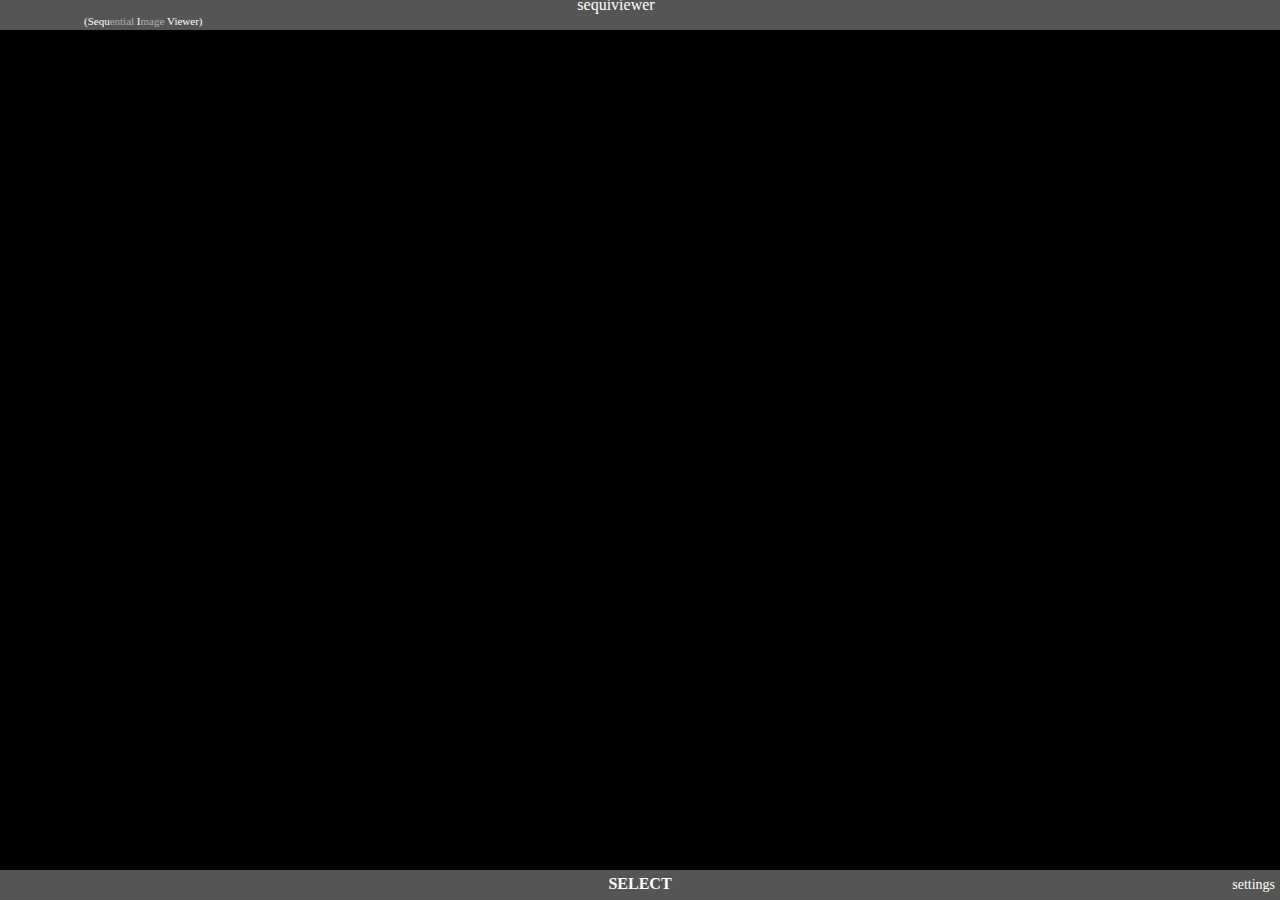
<file: index.html>
<!DOCTYPE html>
<html lang="en">
<head>
    <meta charset="UTF-8">
    <meta name="theme-color" content="#555555" />
    <link rel="stylesheet" type="text/css" href="css/global.css" />
    <link rel="stylesheet" type="text/css" href="css/index.css" />
    <script src="js/global.js" defer></script>
    <script src="js/index.js" defer></script>
    <script src="js/index-reader.js" defer></script>

    <script src="js/backwards-compat.js" defer></script>
    <title>Reader</title>
</head>
<body>
    <div id="header" class="notmain"><div id="header-acttitle">sequiviewer</div>
        <div id="header-subtitle">
            <span id="hiddentitlebadge" class="hidden">Hidden</span>
            (<span id="header-subtitle-default">Sequ<span class="header-subtitle-tr">ential&nbsp;</span>I<span class="header-subtitle-tr">mage&nbsp;</span>Viewer</span><span id="header-subtitle-info"></span>)
        </div>
    </div>
    <div id="main">
        <div id="librarycont"></div>
    </div>

    <div id="lettercont" class="screencenterbox" style="opacity: 0;">
        <div id="letter" class="screencenterbox"></div>
    </div>

    </div>
    <div id="navbar" class="notmain">
        <span id="navbar-center">select</span><span id="navbar-left"></span><span id="navbar-right">settings</span>
    </div>
</body>
</html>
</file>
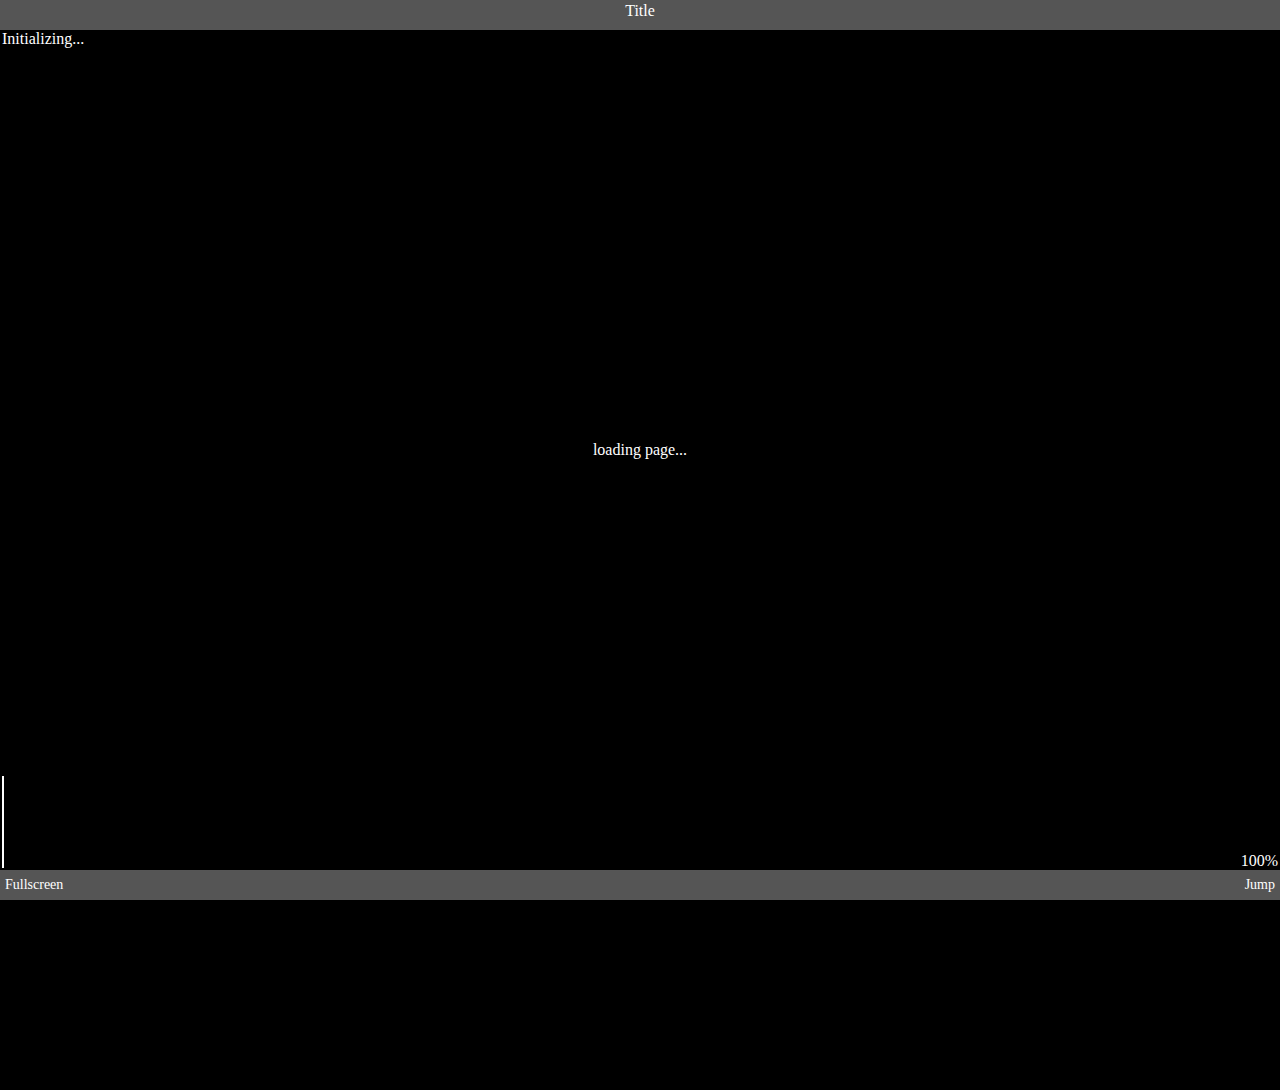
<file: reader.html>
<!DOCTYPE html>
<html lang="en">
<head>
    <meta charset="UTF-8">
    <meta name="theme-color" content="#555555" />
    <link rel="stylesheet" type="text/css" href="css/global.css" />
    <link rel="stylesheet" type="text/css" href="css/reader.css" />

    <!-- libraries loaded first :( -->
    <script src="js/lib/jszip.min.js"></script>

    <script src="js/global.js" defer></script>
    <script src="js/reader-defaults.js" defer></script>
    <script src="js/reader-keyboard.js" defer></script>
    <script src="js/reader.js" defer></script>
    <script src="js/reader-reader.js" defer></script>
    <script src="js/reader-jtd.js" defer></script>
    <title>Reader</title>
</head>
<body>
    <div id="header" class="notmain">Title</div>
    <div id="hide" class="hidden"><div>The page has been hidden.<br>Press OK to continue.</div></div>
    <div id="pageend">End of chapter</div>
    <div id="pagecont">
        <div class="screencenter">loading page...</div>
        <img src="img/blank.png" id="page" />
    </div>
    <div id="main">
        <div id="loading-bar" style="width: 0;" class="hidden osd toposd"></div>
        <div id="progress" class="osd toposd">Initializing...</div>
        <div id="toprightosd" class="osd toposd"></div>
        <div id="pososd" class="osd btmosd">
            <div id="pososd-in"></div>
            <img src="img/x.png" id="pososd-x"></img>
        </div>
        <div id="zoomosd" class="osd btmosd">100%</div>
        <div id="jumpto-dialog" class="hidden overlaymessagebox screencenterbox">
            Jump to page...
            <div>
                <input type="tel" id="jumpto-dialog-input" />
            </div>
        </div>
    </div>
        <div id="navbar" class="notmain">
        <span id="navbar-center"></span><span id="navbar-left">Fullscreen</span><span id="navbar-right">Jump</span>
    </div>
</body>
</html>
</file>
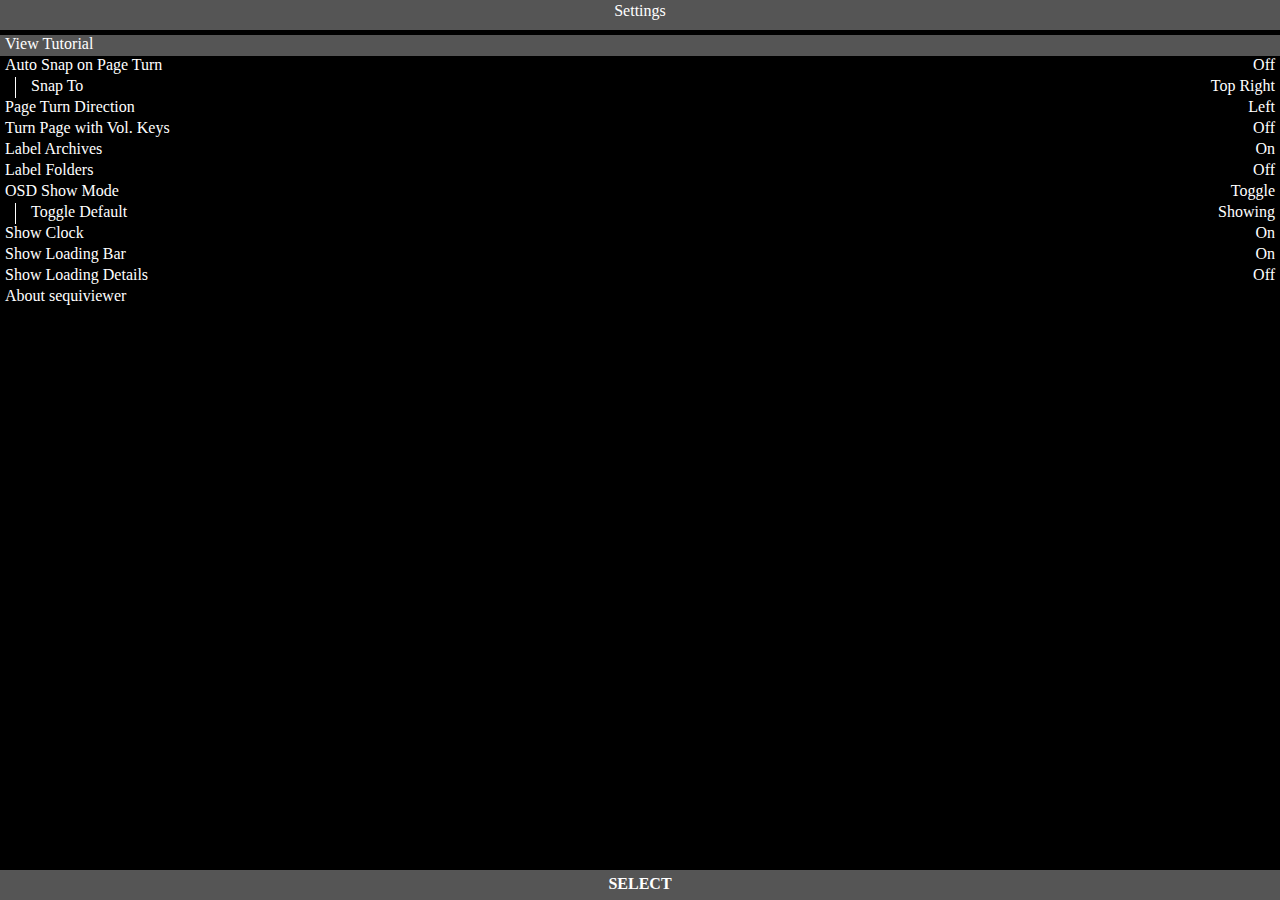
<file: settings.html>
<!DOCTYPE html>
<html lang="en">
<head>
    <meta charset="UTF-8">
    <meta name="theme-color" content="#555555" />
    <link rel="stylesheet" type="text/css" href="css/global.css" />
    <link rel="stylesheet" type="text/css" href="css/settings.css" />
    <script src="js/global.js" defer></script>
    <script src="js/settings.js" defer></script>
    <title>Reader</title>
</head>
<body>
    <div id="header" class="notmain">Settings</div>
    <div id="main">
        <!-- <div class="settings" tabindex="-1">Remove Bookmarks</div> -->
        <div data-action="" data-setting="viewTutorial" class="settings" tabindex="-1">View Tutorial</div>
        <div data-setting="snapOn" class="settings" tabindex="-1">Auto Snap on Page Turn<div class="settings-value"></div></div>
        <div data-setting="snapTo" class="settings subsetting" tabindex="-1">Snap To<div class="settings-value"></div></div>
        <div data-setting="pageTurnDirRight" class="settings" tabindex="-1">Page Turn Direction<div class="settings-value"></div></div>
        <div data-setting="volKeyPageTurn" class="settings" tabindex="-1">Turn Page with Vol. Keys<div class="settings-value"></div></div>
        <div data-setting="labelArchive" class="settings" tabindex="-1">Label Archives<div class="settings-value"></div></div>
        <div data-setting="labelFolder" class="settings" tabindex="-1">Label Folders<div class="settings-value"></div></div>
        <div data-setting="osdShowMode" class="settings" tabindex="-1">OSD Show Mode<div class="settings-value"></div></div>
        <div data-setting="osdShowModeToggleDefault" class="settings subsetting" tabindex="-1">Toggle Default<div class="settings-value"></div></div>
        <div data-setting="showClock" class="settings" tabindex="-1">Show Clock<div class="settings-value"></div></div>
        <div data-setting="showLoadingBar" class="settings" tabindex="-1">Show Loading Bar<div class="settings-value"></div></div>
        <div data-setting="showLoadingDetails" class="settings" tabindex="-1">Show Loading Details<div class="settings-value"></div></div>
        <div data-action="" data-setting="viewAboutPage" class="settings" tabindex="-1">About sequiviewer</div>
    </div>

    </div>
    <div id="navbar" class="notmain">
        <span id="navbar-center">select</span><span id="navbar-left"></span><span id="navbar-right"></span>
    </div>
</body>
</html>
</file>
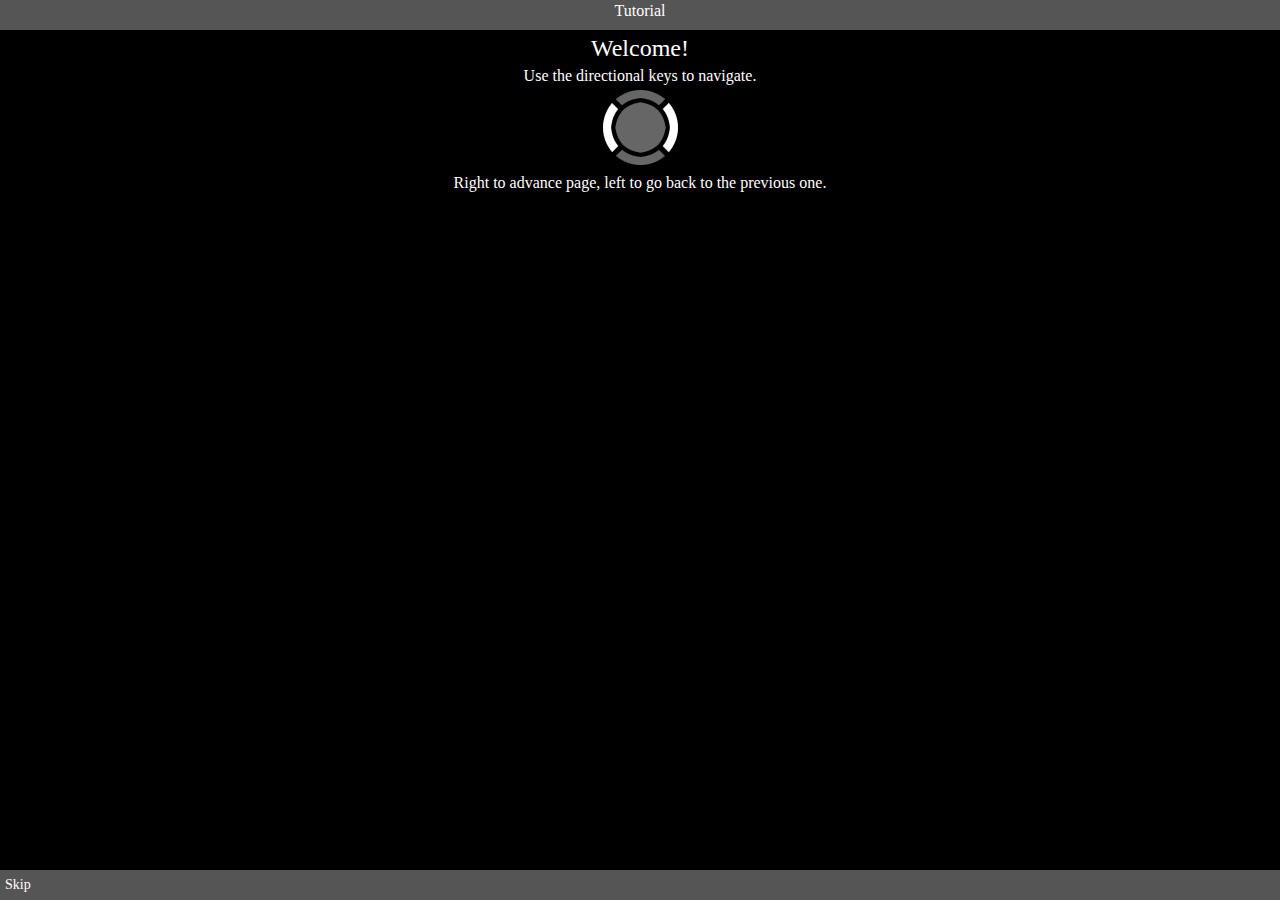
<file: tutorial.html>
<!DOCTYPE html>
<html lang="en">
<head>
    <meta charset="UTF-8">
    <meta name="theme-color" content="#555555" />
    <link rel="stylesheet" type="text/css" href="css/global.css" />
    <link rel="stylesheet" type="text/css" href="css/tutorial.css" />
    <script src="js/global.js" defer></script>
    <script src="js/tutorial.js" defer></script>
    <title>Reader</title>
</head>
<body>
    <div id="header" class="notmain">Tutorial</div>
    <div id="main">
        <div class="page">
            <span class="title">Welcome!</span>
            <p>Use the directional keys to navigate.</p>
            <img src="img/directional-pa.png" />
            <p>Right to advance page, left to go back to the previous one.</p>
        </div>
        <div class="page" style="display:none;">
            <p>First, make sure that you have set up your library.</p>
            <p>Organize your files like this:</p>
            <p>.sequiviewer/[NAME OF WORK]/[CHAPTER]/[PAGE].png</p>
            <p><span style="font-size:12px;">Refer to https://alego.web.fc2.com/kaiosapps/sequiviewer/setup.html for more details</span></p>
        </div>
        <div class="page" style="display:none;">
            <p>Use the UP and DOWN keys to zoom in or out.</p>
            <img src="img/zo.gif" class="tutorial-anim" />
            <!-- <img src="img/directional-zo.png" id="zoom-btn" />
            <br><img src="img/zo.png" id="zoom-ilu" /> -->
        </div>
        <div class="page" style="display:none;">
            <p>This application makes use of the keypad.</p>
            <img src="img/keypad.png" />
        </div>
        <div class="page" style="display:none;">
            <p>Use the even numbers to move the page around. Pretty self-explanatory.</p>
            <img src="img/keypad-mv.png" />
        </div>
        <div class="page" style="display:none;">
            <p>Use the corner buttons to jump to that corner of the page.</p>
            <img src="img/keypad-cr.png" id="corner-pad" />
        </div>
        <div class="page" style="display:none;">
            <p>Each corner is mapped to the corresponding button.</p>
            <img src="img/cr.gif" class="tutorial-anim" />
        </div>
        <div class="page" style="display:none;">
            <p>To quickly reset the page, press 5.</p>
            <img src="img/keypad-re.png" />
        </div>
        <div class="page" style="display:none;">
            <span class="title">That's it!</span>
            <p>You can exit the tutorial at any time, by pressing LSK.</p>
            <img src="img/book.gif" />
        </div>
    </div>

    </div>
    <div id="navbar" class="notmain">
        <span id="navbar-center"></span><span id="navbar-left">skip</span><span id="navbar-right"></span>
    </div>
</body>
</html>
</file>
<file: css/global.css>
body {
    margin: 0;
    padding: 0;
    color: #fff;
    background: #000;
    overflow: hidden;
    font-family: 'open sans';
}
:focus {
    outline: none;
}
#header, #navbar {
    height: 20px;
    text-align: center;
}
#header {padding: 2px 5px 8px}
#navbar {padding: 5px;}

.notmain {
    background: #555;
}

#main {
    height: calc(100vh - 70px); /* take off 60px and 10 more for margin on top and bottom */
    padding: 5px 0;
    position: relative;
}
/*header specific*/
#header {
    text-overflow: ellipsis;
    white-space: nowrap;
    overflow: hidden;
}
/*navbar specific*/
#navbar {
    text-transform: capitalize;
    display: block;
    position: relative;
}
#navbar * {
    display: inline-block;
    position: absolute;
}
#navbar-left, #navbar-right {
    font-size: 14px;
    top: 6.5px;
}
#navbar-left {
    left: 5px;
}
#navbar-right {
    right: 5px;
}
#navbar-center {
    left: 50%;
    transform: translateX(-50%);
    font-weight: bold;
    text-transform: uppercase;
}

.screencenter, .screencenterbox { /* shared rules here */
    position: absolute;
    top: 50%;
}
.screencenter {
    left: 0;
    width: 100vw;
    transform: translateY(-50%);
    text-align: center;
}
.screencenterbox {
    left: 50%;
    transform: translate(-50%, -50%);
}
.overlaymessagebox {
    border: 1px solid #fff;
    background: #000;
    padding: 5px;
    text-align: center;
}

.listbadgecont {
    position: absolute;
    right: 5px;
    /* top: 0; */
    top: 50%;
    transform: translatey(-50%);
    width: 60%;
    text-align: right;
}
.listbadge {
    font-size: 12px;
    border-radius: 3px;
    padding: 0 2px;
    margin-left: 4px;
    position: relative;
    top: -1px;
}
.hidden {
    display: none;
}

#toastmsg {
    position: absolute;
    top: 0;
    width: calc(100vw - 22px);
    padding: 6px;
    background: #000;
    color: #fff;
    margin: 5px;
    border-radius: 3px;
    transition: transform 0.5s, opacity 0.5s;

    z-index: 10000;

    animation: toastmsginit 0.5s;
}

@keyframes toastmsginit {
    from {transform: translatey(-100%); opacity: 0;}
    to   {transform: none; opacity: 1;}
}
</file>
<file: css/index.css>
/* on default, not focused! */
.libraryitem { 
    height: 20px;
    white-space: nowrap;
    overflow: hidden;
    display: block;
    position: relative;
}
.libraryitem .cover, .libraryitem .description {
    display: none;
}
.libraryitem .hiddenbadge {
    position: absolute;
    display: block;
    right: 2px;
    top: 50%;
    transform: translateY(-50%);
    background: #f00;
    /* background: linear-gradient(90deg, rgba(0,0,0,0) 0%, rgba(255,0,0,1) 100%); */
    border-radius: 3px;
    font-size: 12px;
    padding: 0 2px;

}
.libraryitem .icon {
    height: auto;
    width: 20px;
    position: relative;
    top: 50%;
    transform: translateY(-50%);
}
.libraryitem .title {
    position: relative;
    top: -1px;
}

/* on focus! */
.libraryitem:focus {
    height: 90px;
    background: #555;
    white-space: normal;
}
.libraryitem:focus .cover {
    display: inline;
}
.libraryitem:focus .hiddenbadge {
    bottom: 2px;
    top: unset;
    font-size: 14px;
    transform: none;
    /* background: #f00; */
    /*background: rgba(255,0,0,0.6);*/
    /* border-radius: 2px 0 0 0; */
}
.libraryitem:focus .description {
    display: inline-block;
    width: calc(100vw - 65px);
    font-size: 12px;
    position: relative;
    top: -3px;
}
.libraryitem:focus .icon {
    display: none;
}
.libraryitem:focus .title {
    /*font-size: 18px;*/
    /* font-style: italic; */
    /* position: relative; */
    top: 0;
    line-height: 0;
    /* margin-top: 10px; */
}

/*no specific.*/
.cover {
    height: 90px;
    width: 60px;
}
.libraryitem img {
    float: left;
    padding-right: 4px;
}

#hiddentitlebadge {
    background: #f00;
    position: absolute; 
    right: 100%;
    border-radius: 2px;
    margin: 0 5px;
    padding: 0 2px;
}

/*

.description {
    float: left;
}
.title {
    float: left;
}

*/

#main {
    overflow-y: scroll;
}

#blankscrnmsg {
    position: absolute;
    left: 0;
    width: 100vw;
    top: 50%;
    transform: translateY(-50%);
    text-align: center;
}


#header-acttitle {
    position: relative;
    top: -6px;
    left: -24px;
}
#header-subtitle {
    position: absolute;
    font-size: 11px;
    /* top: -9px; */
    /* left: 26px; */
    top: 15px;
    left: 84px;
}
.header-subtitle-tr {
    opacity: 0.5;
}

#lettercont {
    transition: opacity 0.2s;
    width: 50px;
    height: 50px;
    font-size: 32px;
    border: 1px solid #fff;
    background: rgba(0,0,0,0.75);
}
</file>
<file: css/reader.css>
#pagecont {
    position: absolute;
    width: 100vw;
    height: calc(100vh - 60px);
    z-index: -5;
}
#page {
    /* max-width: 100%; */
    /* max-height: 100%; */
    width: 100%;
    height: auto;
    position: absolute;
    top: 50%;
    left: 50%;
    transform: translate(-50%, -50%);
}
#progress {
    left: 2px;
}
#toprightosd, #zoomosd {
    right: 2px;
}
#toprightosd {
    text-align: right;
}
#pososd {
    height: calc(100vh * 0.1);
    /* width: 10%; */
    /* height: 10%; */
    background: rgba(0,0,0,0.75);
    border: 1px solid #fff;
    position: absolute;
    bottom: 2px;
    left: 2px;
    overflow: hidden;
}
#pososd * {
    position: absolute;
}
#pososd-in {
    background: rgba(255,255,255,0.75);
    width: 100%;
    height: 100%;
}
#pososd-x {
    transform: translate(-50%, -50%);
    left: 50%;
    top: 50%;
}
.osd {
    position: absolute;
    z-index: 10;
    text-shadow: 1px 1px 0px #000, 1px -1px 0px #000, -1px -1px 0px #000, -1px 1px 0px #000, 1px 0px 0px #000, -1px 0px 0px #000, 0px 1px 0px #000, 1px 0px 0px #000;
}
#pageend {
    text-align: center;
    position: absolute;
    top: 50%;
    left: 50%;
    transform: translate(-50%, -50%);
    display: none;
}
#hide {
    background: #000;
    height: calc(100vh - 60px);
    width: 100vw;
    z-index: 9;
    position: absolute;
    text-align: center;
}

#loading-bar {
    background: #0f0;
    height: 2px;
    box-shadow: 0 2px 2px #000;
    transition: width 100ms ease-in-out;
}

#jumpto-dialog-input {
    background: none;
    border: none;
    color: #fff;
    text-align: center;
    font-size: 20px;
    width: 50%;
    padding-top: 10px;
}

@keyframes fadeout {
    from{opacity: 1;}
    to{opacity: 0;}
}

#hide.showerror {
    display: unset;
}
body:fullscreen #hide, body:fullscreen #main {
    height: 100vh;
}
#hide div {
    top: 50%;
    transform: translateY(-50%);
    position: absolute;
    width: 100vw;
}
body:fullscreen #main {
    padding: 0;
}
body:fullscreen #pagecont, /* body:fullscreen  */.toposd {
    top: 0;
}
body:fullscreen #zoomosd, .btmosd {
    bottom: 0;
}
body:fullscreen #pososd {
    bottom: 2px;
}
body:fullscreen #pagecont {
    height: 100vh;
    z-index: 5;
    background: #000;
}
body:fullscreen .notmain {
    display: none !important;
}
</file>
<file: css/settings.css>
.settings {
    height: 21px;
    position: relative;
    padding: 0 5px;
}
.subsetting {
    padding-left: 15px;
    margin-left: 15px;
    border-left: 1px solid #fff;
}
.settings:focus/* , .settings:focus .settings-value */ {
    background: #555;
}
.settings-value {
    position: absolute;
    right: 5px;
    top: 0;
}
#main {
    overflow-y: scroll;
}

/* .vline {
    position: absolute;
    width: 1px;
    height: 100%;
    left: 15px;
    background-color: #fff;
} */
</file>
<file: css/tutorial.css>
#main {
    text-align: center;
}
p {
    margin: 5px;
}
.title {
    font-size: 24px;
}

.horizonal-directional {
    vertical-align: middle;
}

.tutorial-anim {
    width: 180px;
    height: auto;
}

/* zoom tutorial */
/* #zoom-btn {
    width: 40px;
    height: 40px;
}
#zoom-ilu {
    height: auto;
    width: 100px;
} */

/* corner tutorial */
#corner-pad {
    width: 100px;
    height: auto;
}
/* #corner-ex {
    width: 180px;
    height: auto;
} */
</file>
